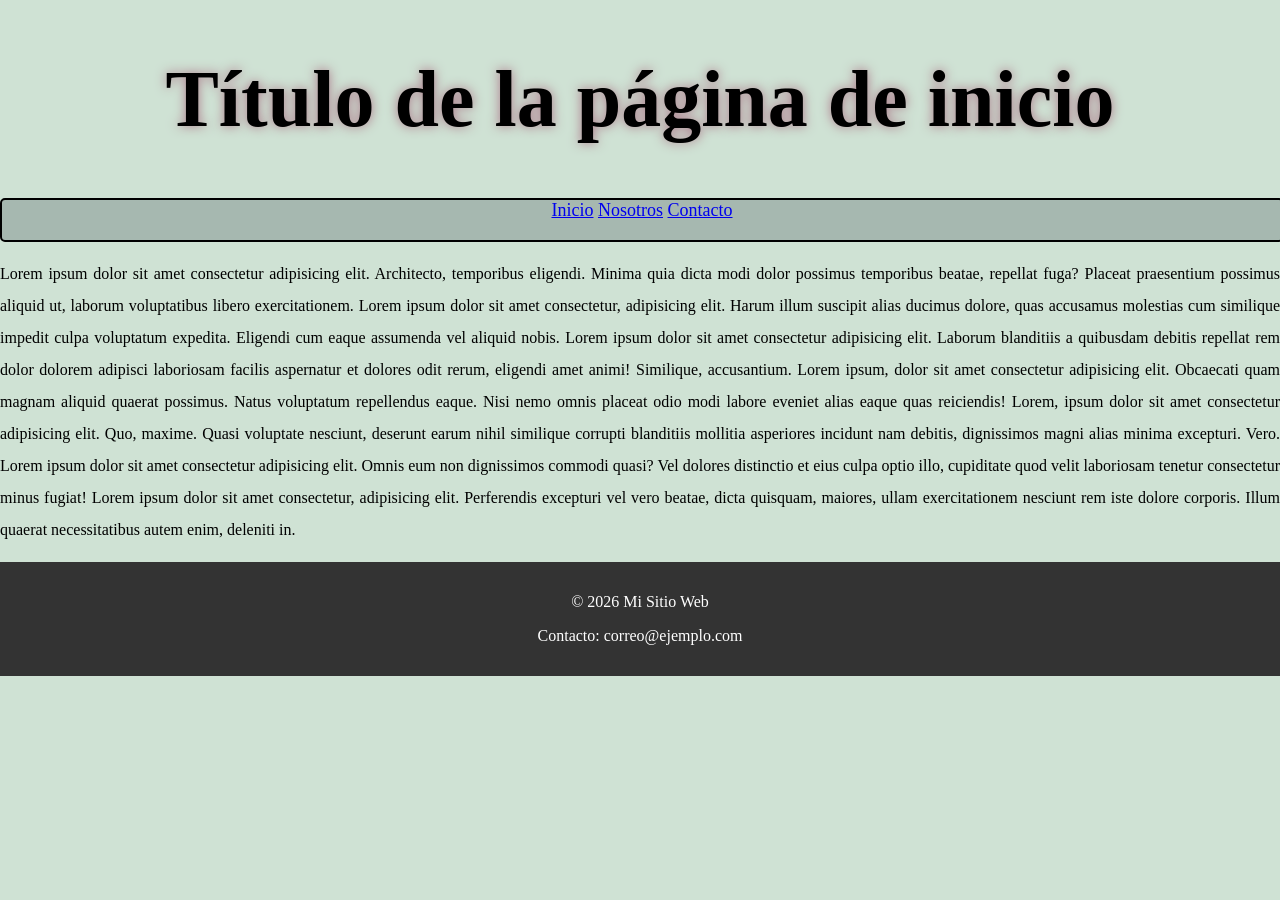
<file: index.html>
<!DOCTYPE html>
<html>

<head>
  <meta charset="utf-8">
  <meta name="viewport" content="width=device-width">
  <title>Página de Inicio</title>
  <link rel="stylesheet" href="style.css">
</head>

<body>
  <h1>Título de la página de inicio</h1>
  <div class="menu">
    <nav>
      <a href="index.html">Inicio</a>
      <a href="nosotros.html">Nosotros</a>
      <a href="contacto.html">Contacto</a>
    </nav>
  </div>

  <div>
    <p class="textoRandom">
      Lorem ipsum dolor sit amet consectetur adipisicing elit. Architecto, temporibus eligendi. Minima quia dicta modi dolor possimus temporibus beatae, repellat fuga? Placeat praesentium possimus aliquid ut, laborum voluptatibus libero exercitationem.
      Lorem ipsum dolor sit amet consectetur, adipisicing elit. Harum illum suscipit alias ducimus dolore, quas accusamus molestias cum similique impedit culpa voluptatum expedita. Eligendi cum eaque assumenda vel aliquid nobis.
      Lorem ipsum dolor sit amet consectetur adipisicing elit. Laborum blanditiis a quibusdam debitis repellat rem dolor dolorem adipisci laboriosam facilis aspernatur et dolores odit rerum, eligendi amet animi! Similique, accusantium.
      Lorem ipsum, dolor sit amet consectetur adipisicing elit. Obcaecati quam magnam aliquid quaerat possimus. Natus voluptatum repellendus eaque. Nisi nemo omnis placeat odio modi labore eveniet alias eaque quas reiciendis!
      Lorem, ipsum dolor sit amet consectetur adipisicing elit. Quo, maxime. Quasi voluptate nesciunt, deserunt earum nihil similique corrupti blanditiis mollitia asperiores incidunt nam debitis, dignissimos magni alias minima excepturi. Vero.
      Lorem ipsum dolor sit amet consectetur adipisicing elit. Omnis eum non dignissimos commodi quasi? Vel dolores distinctio et eius culpa optio illo, cupiditate quod velit laboriosam tenetur consectetur minus fugiat!
      Lorem ipsum dolor sit amet consectetur, adipisicing elit. Perferendis excepturi vel vero beatae, dicta quisquam, maiores, ullam exercitationem nesciunt rem iste dolore corporis. Illum quaerat necessitatibus autem enim, deleniti in.
    </p>
  </div>

  <div class="pie">
    <footer>
      <p>© 2026 Mi Sitio Web</p>
      <p>Contacto: correo@ejemplo.com</p>
    </footer>
  </div>

</body>

</html>
</file>
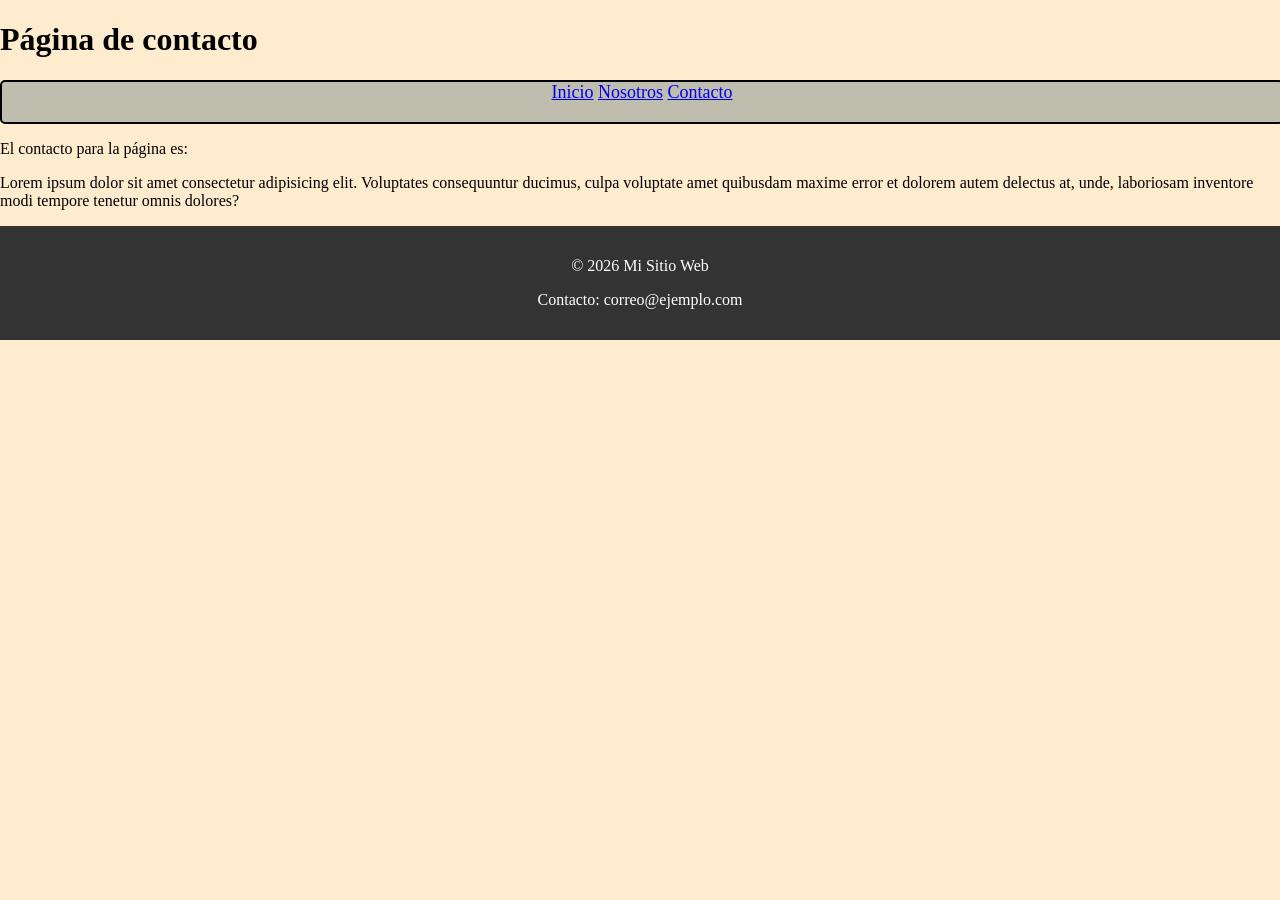
<file: contacto.html>
<!DOCTYPE html>
<html lang="en">
<head>
    <meta charset="UTF-8">
    <meta name="viewport" content="width=device-width, initial-scale=1.0">
    <title>Página de contacto</title>
    <link rel="stylesheet" href="styleContacto.css">
</head>
<body>
    <h1>Página de contacto</h1>
    <div class="menu">
        <nav>
            <a href="index.html">Inicio</a>
            <a href="nosotros.html">Nosotros</a>
            <a href="contacto.html">Contacto</a>
        </nav>
    </div>

    <div>
        <p>
            El contacto para la página es:
        </p>
        <p>
            Lorem ipsum dolor sit amet consectetur adipisicing elit. Voluptates consequuntur ducimus, culpa voluptate amet quibusdam maxime error et dolorem autem delectus at, unde, laboriosam inventore modi tempore tenetur omnis dolores?
        </p>
    </div>
    <div class="pie">
        <footer>
            <p>© 2026 Mi Sitio Web</p>
            <p>Contacto: correo@ejemplo.com</p>
        </footer>
    </div>


</body>
</html>
</file>
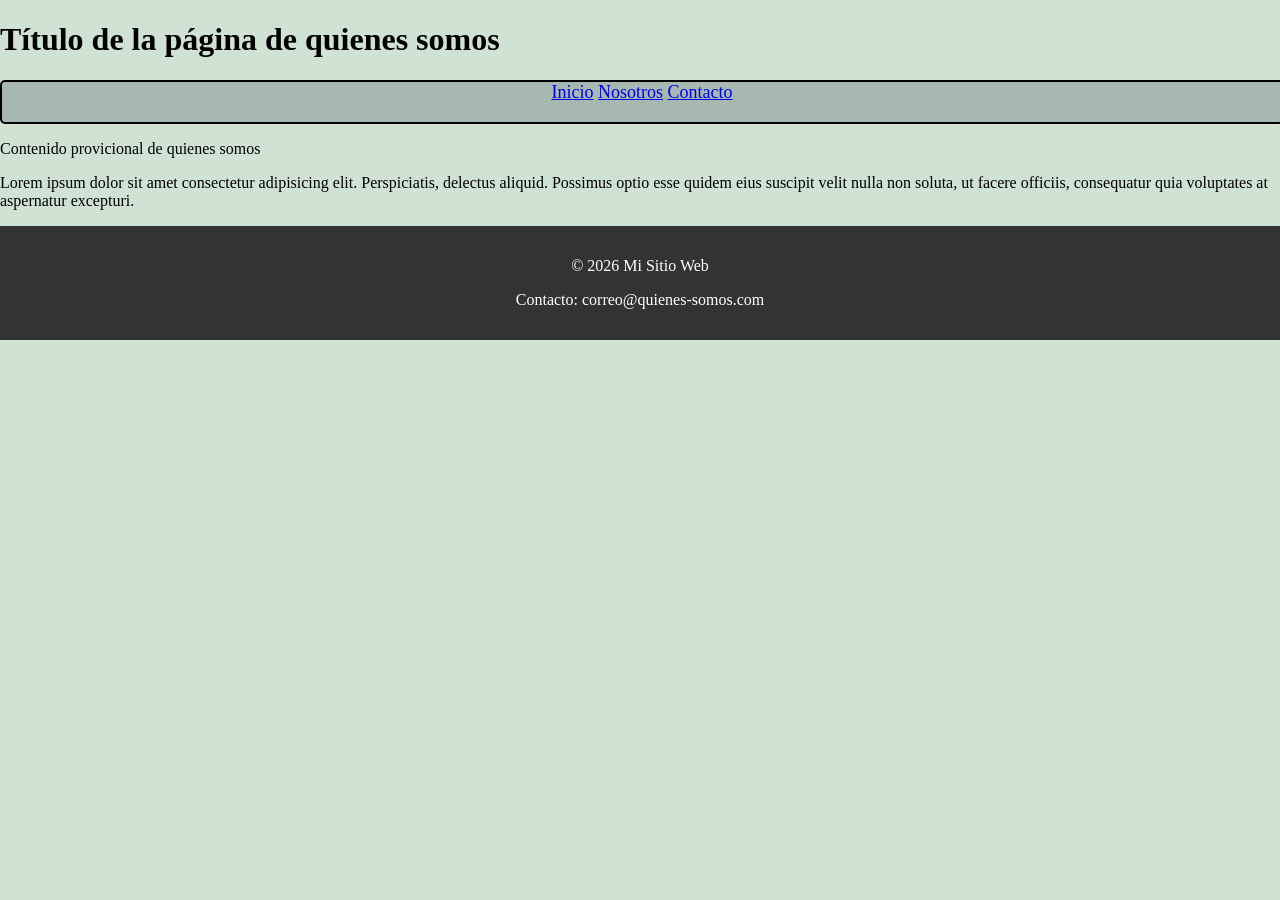
<file: nosotros.html>
<!DOCTYPE html>
<html lang="en">
<head>
    <meta charset="UTF-8">
    <meta name="viewport" content="width=device-width, initial-scale=1.0">
    <title>Quienes somos</title>
    <link rel="stylesheet" href="nosotros.css">
</head>
<body>
  <h1>Título de la página de quienes somos</h1>
  <div class="menu">
    <nav>
      <a href="index.html">Inicio</a>
      <a href="nosotros.html">Nosotros</a>
      <a href="contacto.html">Contacto</a>
    </nav>
  </div>

  <div>
    <p>
      Contenido provicional de quienes somos
    </p>
  </div>

  <div>
    <p>
      Lorem ipsum dolor sit amet consectetur adipisicing elit. Perspiciatis, delectus aliquid. Possimus optio esse quidem eius suscipit velit nulla non soluta, ut facere officiis, consequatur quia voluptates at aspernatur excepturi.
    </p>
  </div>

  <div class="pie">
    <footer>
      <p>© 2026 Mi Sitio Web</p>
      <p>Contacto: correo@quienes-somos.com</p>
    </footer>
  </div>

</body>
</html>
</file>
<file: style.css>
html {
  height: 100%;
  width: 100%;
}

body {
  background: hsl(135, 25%, 85%);
  margin: 0;
}

h1 {
  text-align: center;
  font-size: 80px;
  text-shadow: 0 0 12px #a78;
}

.textoRandom {
  line-height: 2;
  text-align: justify;
}

.pie {
  background-color: #333;
  color: white;
  text-align: center;
  padding: 15px;
}

.menu {
  height: 40px;
  width: 100%;
  background: #7887;
  text-align: center;
  border-radius: 5px;
  border-style: solid;
  border-width: 2px;
  font-family: Georgia, "Times New Roman", Times, serif;
  font-size: 18px;
}
</file>
<file: styleContacto.css>
html {
  height: 100%;
  width: 100%;
}
body {
  background-color: blanchedalmond;
  margin: 0;
}

.pie {
  background-color: #333;
  color: white;
  text-align: center;
  padding: 15px;
}

.menu {
  height: 40px;
  width: 100%;
  background: #7887;
  text-align: center;
  border-radius: 5px;
  border-style: solid;
  border-width: 2px;
  font-family: Georgia, "Times New Roman", Times, serif;
  font-size: 18px;
}
</file>
<file: nosotros.css>
html {
  height: 100%;
  width: 100%;
}

body {
  background: hsl(135, 25%, 85%);
  margin: 0;
}

.pie {
  background-color: #333;
  color: white;
  text-align: center;
  padding: 15px;
}

.menu {
  height: 40px;
  width: 100%;
  background: #7887;
  text-align: center;
  border-radius: 5px;
  border-style: solid;
  border-width: 2px;
  font-family: Georgia, "Times New Roman", Times, serif;
  font-size: 18px;
}
</file>
